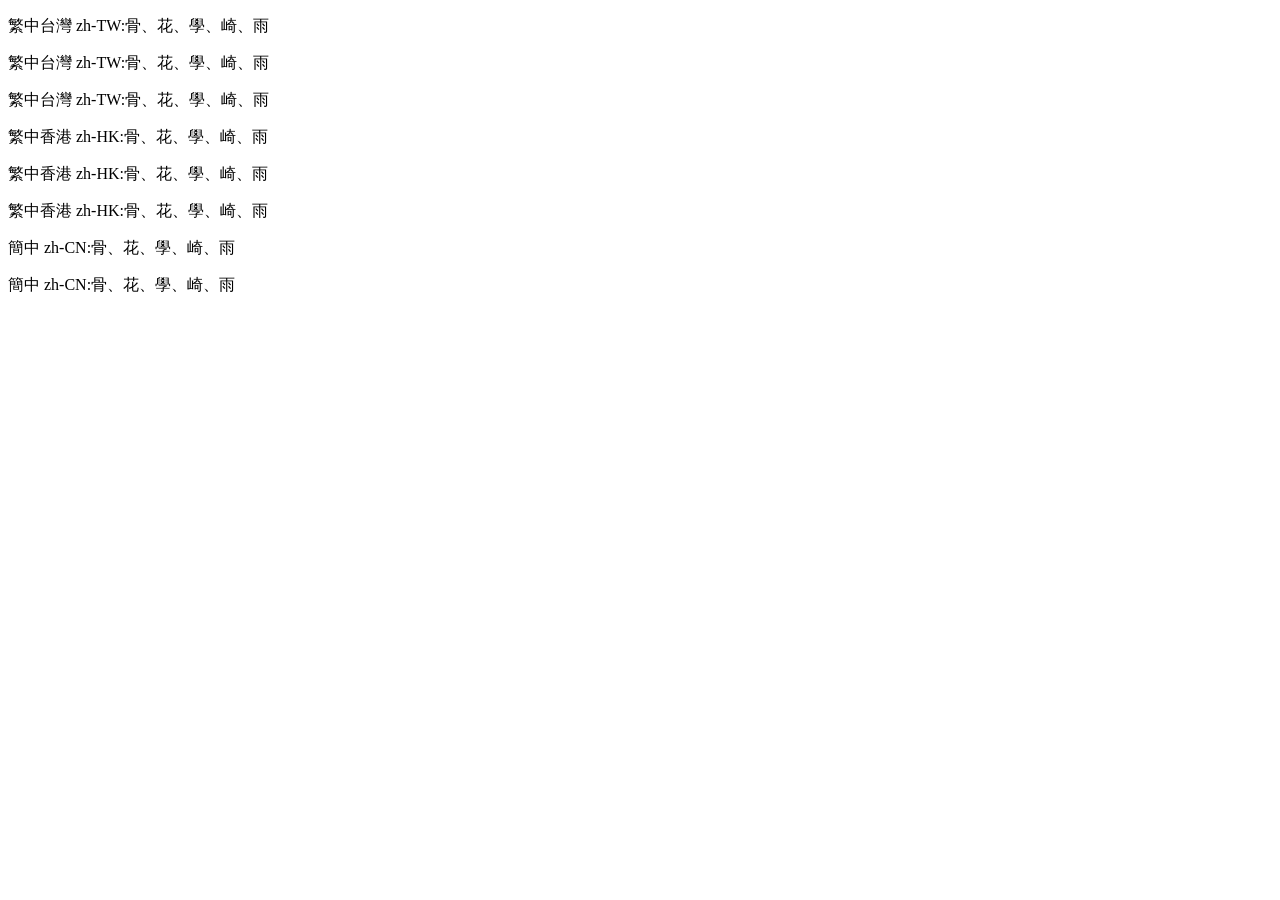
<file: lang.html>
<!DOCTYPE html>
<html lang="zh">
<head>
    <meta charset="UTF-8">
    <meta name="viewport" content="width=device-width, initial-scale=1.0">
    <title>中文語系差異</title>
</head>
<body>
    <p>繁中台灣 zh-TW:骨、花、學、崎、雨</p>
    <p lang="zh-TW">繁中台灣 zh-TW:骨、花、學、崎、雨</p>
    <p lang="zh-Hant-TW">繁中台灣 zh-TW:骨、花、學、崎、雨</p>
    <p>繁中香港 zh-HK:骨、花、學、崎、雨</p>
    <p lang="zh-HK">繁中香港 zh-HK:骨、花、學、崎、雨</p>
    <p lang="zh-Hant-HK">繁中香港 zh-HK:骨、花、學、崎、雨</p>
    <p>簡中 zh-CN:骨、花、學、崎、雨</p>
    <p lang="zh-CN">簡中 zh-CN:骨、花、學、崎、雨</p>
    </body>
</html>
</file>
